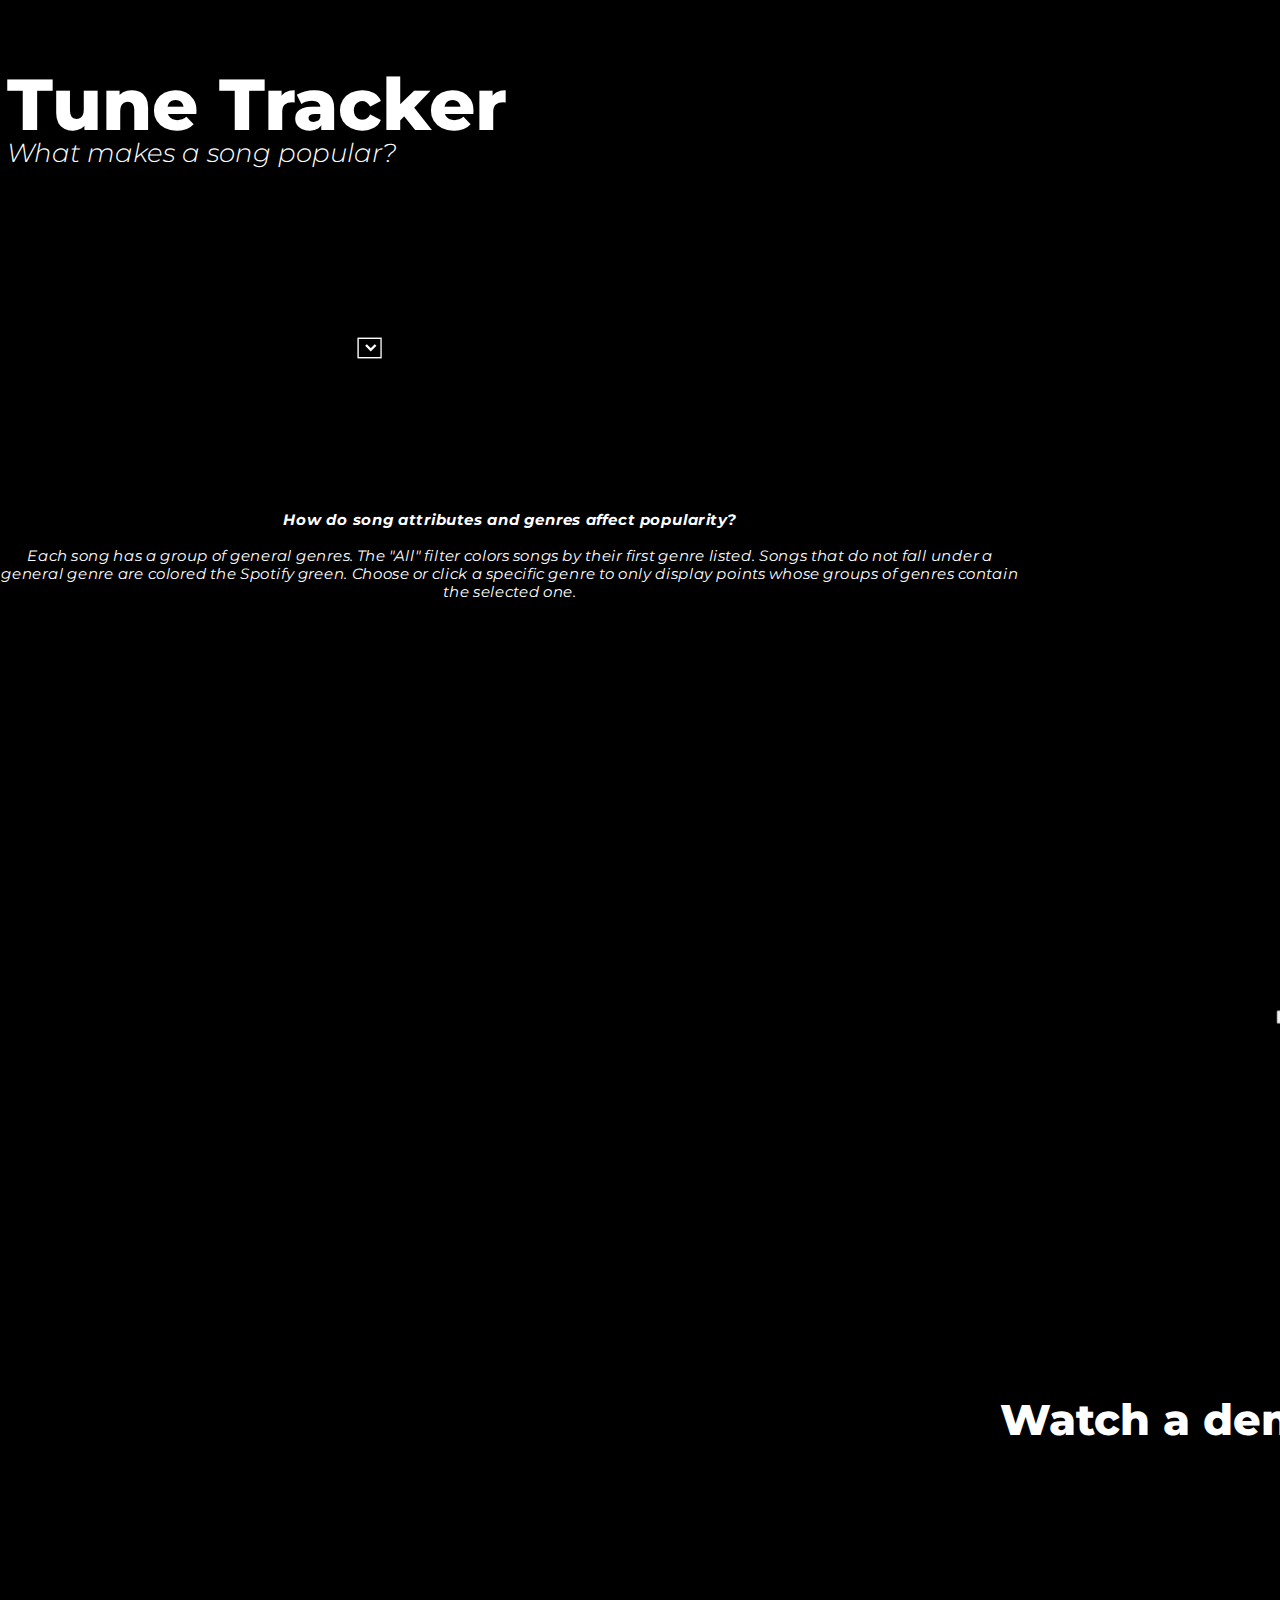
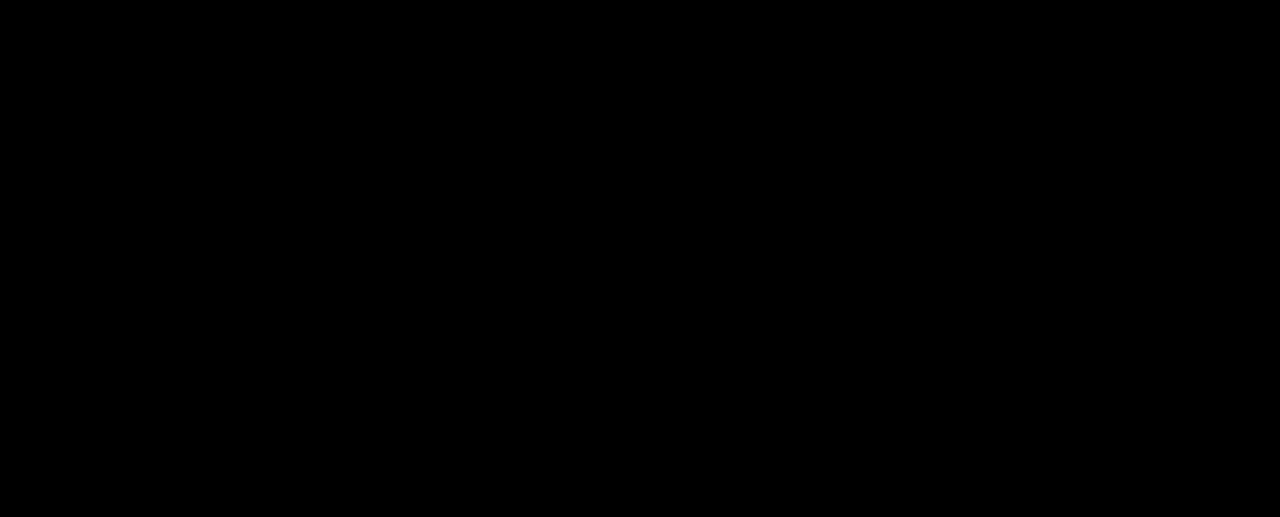
<file: index.html>
<!DOCTYPE html>
<html>
  <head>
    <!-- <link rel="stylesheet" href="style.css"> -->
    <link id="pagestyle" rel="stylesheet" type="text/css" href = "style.css">
    <meta charset="UTF-8"/>
    <meta name="viewport" content="width=device-width, initial-scale=1" />
    function layoutHandler(){
        var styleLink = document.getElementById("pagestyle");
        if(window.innerWidth < 1200){
          styleLink.setAttribute("href", "medium.css");
        }
        else{
          styleLink.setAttribute("href", "style.css");
        }
    }
    window.onresize = layoutHandler;
    layoutHandler();
    <title>Tune Tracker</title>
    <script src="https://d3js.org/d3.v7.min.js"></script>
    <link href="https://fonts.googleapis.com/css?family=Montserrat:100,200,300,400,500,600,700,800,900" rel="stylesheet">
  </head>
  <body>
    <h1>Tune Tracker</h1>
    <p id="subtitle">What makes a song popular?</p>
    <div id = "scatterplots">
      <div id = "songInfo"></div>
      <div id = "attrInfo"></div> 
 
      <select name="attrSelect1" id="attrSelect1" class="attrSelect"></select>
      <select name="attrSelect2" id="attrSelect2" class="attrSelect"></select>
      <select name="attrSelect3" id="attrSelect3" class="attrSelect"></select>
      <svg id="scattersub"></svg>
      <p class="caption"><B>How do song attributes and genres affect popularity?</B><BR><BR>
        Each song has a group of general genres. The "All" filter colors songs by their first genre
        listed. Songs that do not fall under a general genre are colored the Spotify green. 
        Choose or click a specific genre to only display points whose groups of genres contain the selected one.
        </p>
    </div>
    <!-- <div class="vl"></div> -->
    <div id = "popLength">
      <button id="timescharted">Times Charted</button>
      <button id="highestpos">Highest Position</button>
      <svg id="barchart"></svg>
      <p id="barCaption" class="caption"><B>Does genre affect the number of weeks on the charts?</B> <BR><BR>
        This bar chart displays the average number of times songs in particular genres 
        were in the Top 200 Charts (Times Charted). 
        By clicking Highest Position, you can then see the the average highest position 
        songs in a particular genre charted. </p>
    </div>
    <div id = "artists">
      <svg id="topArtists"></svg>
     <p id="artistCaption" class = "caption"><B>Which artists are the top of their genre? </B><BR><BR>
       This plot shows the top 5 artists with the most occurences on the charts per genre.
       The node size indicates how many times that genre or artist appears on the charts. 
       Hover over a genre node to view its associated top artists.</p>
    </div>

    <div id="demo">
      <p id="demoCaption">Watch a demo of Tune Tracker.</p>
      <p align="center">
      <iframe width="1000" height="700" src="https://www.youtube.com/embed/BtFiNuTphHE" title="YouTube video player" frameborder="0" allow="accelerometer; autoplay; clipboard-write; encrypted-media; gyroscope; picture-in-picture" allowfullscreen ></iframe>
      </p>

    </div>
    
    
    <script src="TuneTracker.js"></script>
    <script src="scatterplots.js"></script>
    <script src="GenreArtist.js"></script>
    <script src="newData.js"></script>
  </body>
</html>
</file>
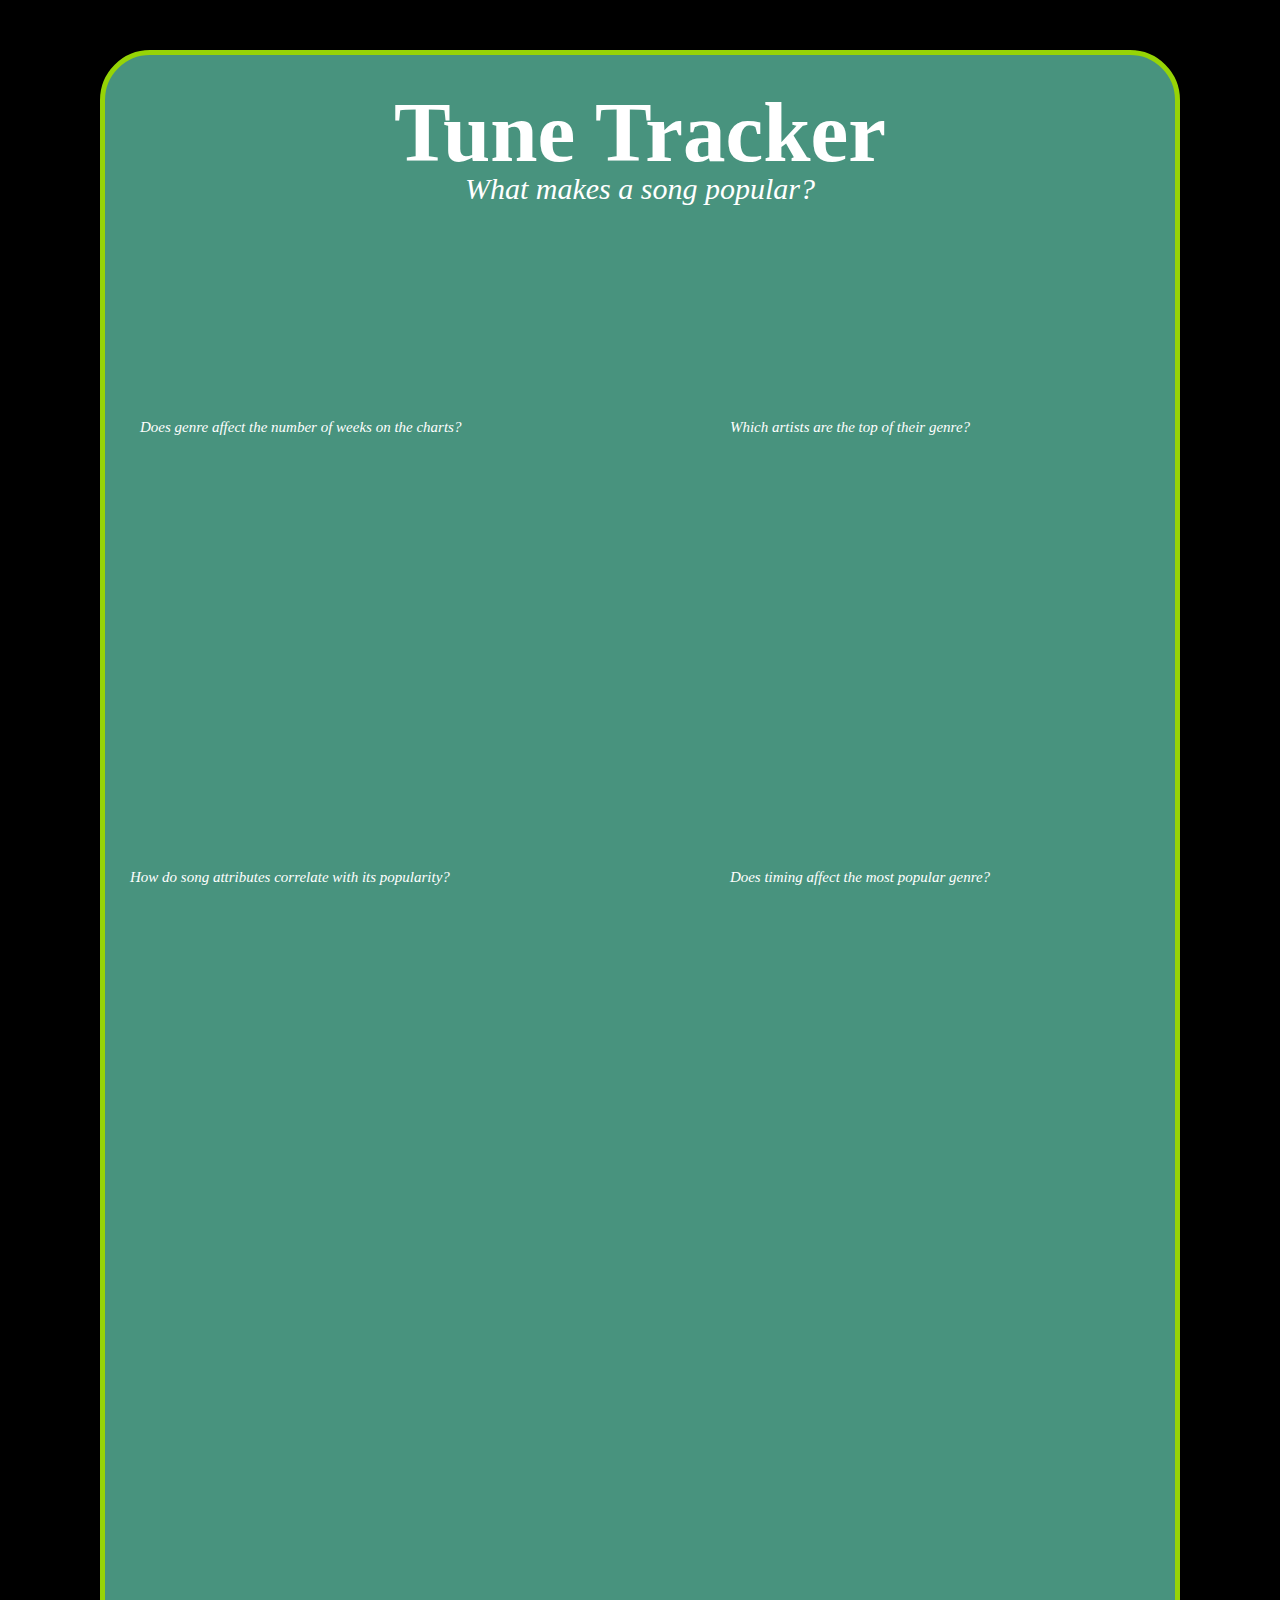
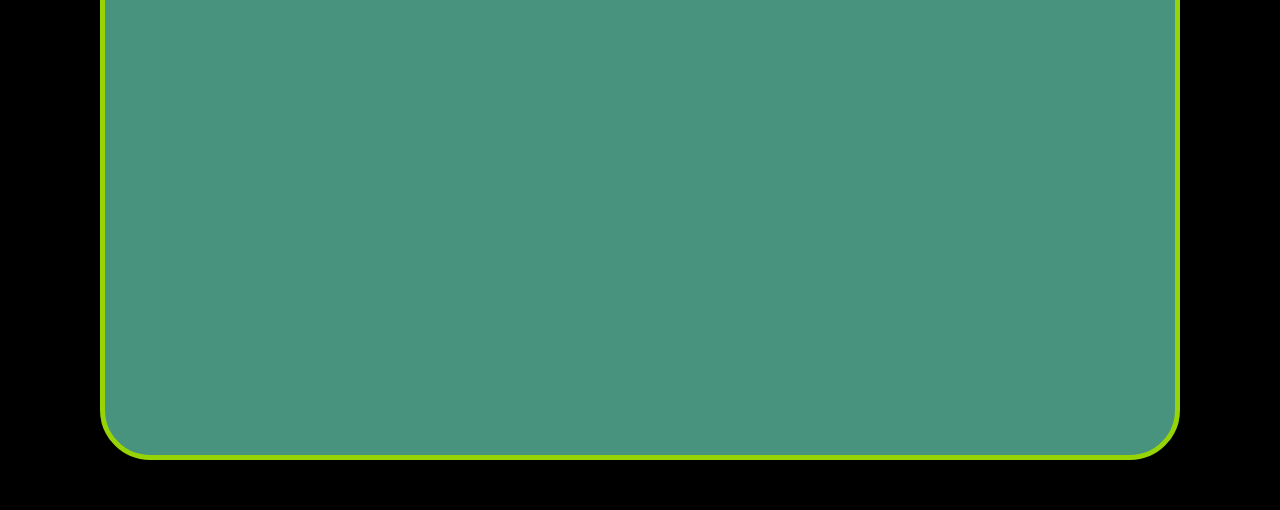
<file: Skeleton/index.html>
<!DOCTYPE html>
<html>
  <head>
    <link rel="stylesheet" href="style.css">
    <meta charset="UTF-8"/>
    <title>Tune Tracker</title>
    <script src="https://d3js.org/d3.v7.min.js"></script>
  </head>
  <body>

    <h1>Tune Tracker</h1>
    <p id="subtitle">What makes a song popular?</p>

    <div id = "popLength">
      <svg id="popularityLength"></svg>
      <p class="caption">Does genre affect the number of weeks on the charts?</p>
    </div>
    <div id = "artists">
      <svg id="topArtists"></svg>
     <p class = "caption">Which artists are the top of their genre?</p>
    </div>
    <div id = "corr">
      <svg id="correlations"></svg>
      <p class="caption">How do song attributes correlate with its popularity?</p>
    </div>
    <div id = "time">
      <svg id="timeline"></svg>
      <p class="caption">Does timing affect the most popular genre?</p>
    </div>

    <script src="TuneTracker.js"></script>
  </body>
</html>
</file>
<file: style.css>
html {
    background-color: black;
    width: 100vw;
    min-width: 100%;
    height: 100vh;
    min-height: 100%;
    overflow-x: hidden;
    zoom: 85%
}

body {
    /* margin: 50px 100px 50px 100px; */
    background-color: black;
    height: 1750px;
    overflow-x: hidden;
    /* border-style: solid;
    border-width: 5px;
    border-color: #96D406;
    border-radius: 50px; */
    text-align: center;
}

h1 {
    text-align: left;
    color: white;
    font-family: 'Montserrat', sans-serif;
    font-weight: 800;  
    font-size: 85px;
    line-height: 0;
    padding-top: 20px;
}

h3 {
    text-align: left;
    color: white;
    font-family: 'Montserrat', sans-serif;
    font-weight: 800;  
    font-size: 50px;
    line-height: 0;
    padding-top: 20px;
}

#demo{
    position: absolute;
    top: 1600px;
    left: 1100px;
    padding-bottom: 50px;
}

#demoCaption{
    text-align: center;
    color: white;
    font-family: 'Montserrat', sans-serif;
    font-weight: 800;  
    font-size: 50px;
    line-height: 0;
    padding-top: 20px;
}

#subtitle {
    text-align: left;
    color: white;
    font-family: 'Montserrat', sans-serif;
    font-weight: 300;
    font-size: 30px;
    font-style: italic;
    line-height: 0;
}

.caption {
    color: white;
    font-family: 'Montserrat', sans-serif;
    font-size: 15px;
    font-style: italic;
}

#popLength {
    position: absolute;
    top: 775px;
    left: 1325px;
    text-anchor: middle;
    transform: scale(0.9);
}

#artists {
    position: absolute;
    top: -40px;
    left: 1150px;
    text-anchor: middle;
    transform: scale(0.9);
}

#scatterplots {
    position: absolute;
    top: 425px;
    left: 100px;
    width: 1000px;
    text-anchor: middle;
    transform: scale(1.2)
}

#songInfo {
    position: absolute;
    top: -135px;
    left: 575px;
    margin: 0;
}

.tooltip {
    padding: 5px;
    text-align: center;
    background: #48937e;
    color: white;
    font-family: 'Montserrat';
    font-size: 12px;
    width: 250px;
    border-style: solid;
    border-width: 5px;
    border-color: white;
}

#genres {
    position: absolute;
    top: 0px;
    left: 1325px;
    background: black;
    color: white;
    font-family: 'Montserrat';
    font-size: 15px;
    border-style: solid;
    border-width: 1px;
    border-color: white;
}

.attrSelect {
    position: absolute;
    background: black;
    text-anchor: middle;
    color: white;
    font-family: 'Montserrat';
    font-size: 15px;
    border-style: solid;
    border-width: 1px;
    border-color: white;
}

#highestpos{
    position: absolute;
    top: 450px;
    left: 300px;
}

#timescharted{
    position: absolute;
    top: 450px;
    left: 180px;
}

#artistCaption {
    position: absolute;
    top: 375px;
    left: 725px;
    width: 250px;
    text-align: right;
    text-anchor: middle;
}

#barCaption {
    position: absolute;
    top: 100px;
    left: 550px;
    width: 250px;
    text-align: right;
    text-anchor: middle;
}

.vl {
    border-left: 6px solid white;
    height: 2000px;
    position: absolute;
    left: 1750px;
    top: 0;
  }
</file>
<file: Skeleton/style.css>
html {
    background-color: black;
}

body {
    margin: 50px 100px 50px 100px;
    background-color: #48937e;
    height: 2000px;
    border-style: solid;
    border-width: 5px;
    border-color: #96D406;
    border-radius: 50px;
    text-align: center;
}

h1 {
    text-align: center;
    color: white;
    font-family: Verdana;   
    font-size: 85px;
    line-height: 0;
    padding-top: 20px;
}

#subtitle {
    text-align: center;
    color: white;
    font-family: Verdana;
    font-size: 30px;
    font-style: italic;
    line-height: 0;
}

.caption {
    color: white;
    font-family: Verdana;
    font-size: 15px;
    font-style: italic;
}

#popLength {
    position: absolute;
    top: 250px;
    left: 140px;
}

#artists {
    position: absolute;
    top: 250px;
    left: 700px;
}

#time {
    position:absolute;
    top: 700px;
    left: 710px;
}

#corr {
    position: absolute;
    top: 700px;
    left: 130px;
}
</file>
